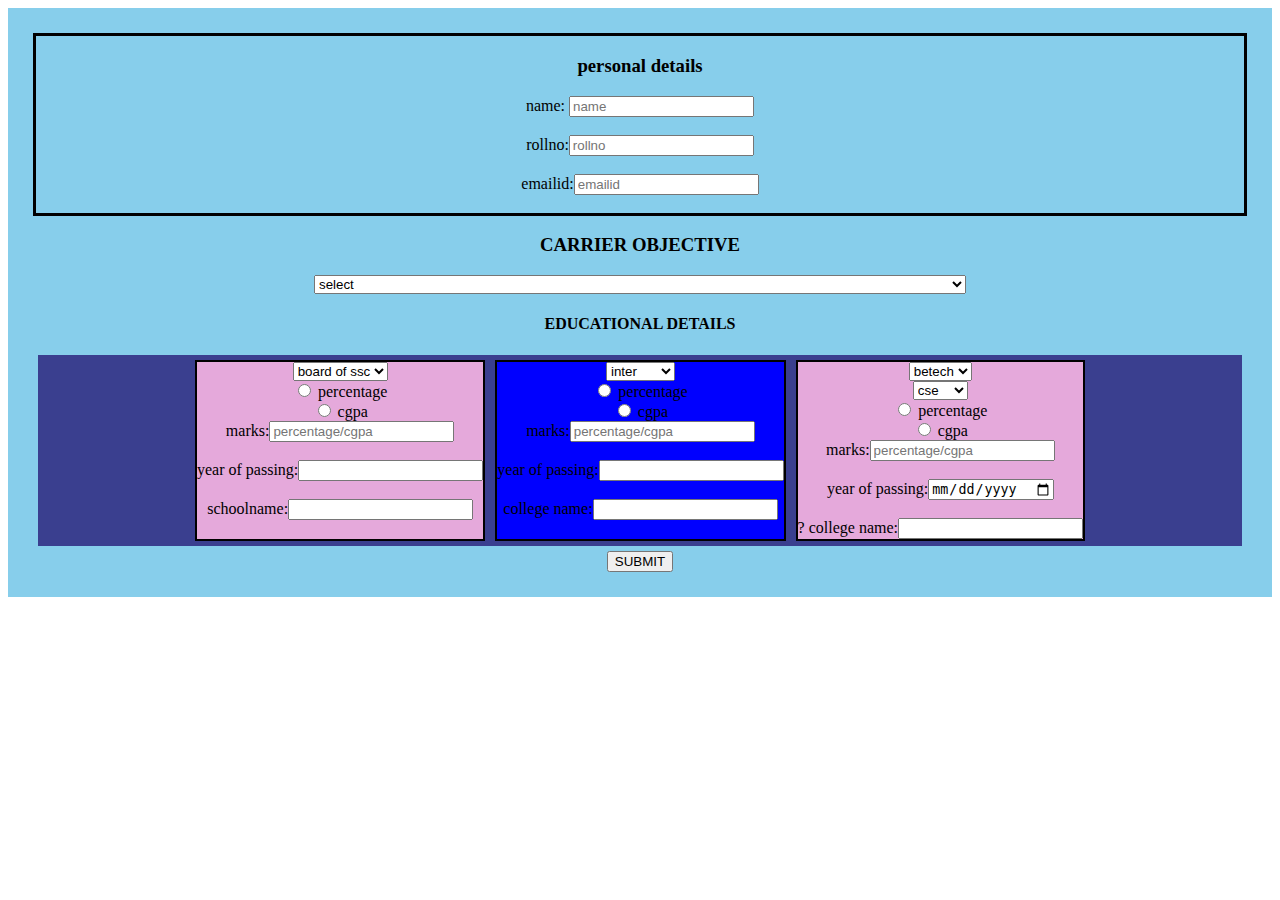
<file: index.html>
<!DOCTYPE html>
<html lang="en" dir="ltr">
  <head><link rel="stylesheet" href="index.css">
    <link rel="manifest" href="favicon/manifest.json">
    <meta charset="utf-8">
    <title></title>

  </head>
  <body>
    <form class="" action="index.html" method="post">


<div class="maindiv">
<div class="personal">
  <h3>personal details</h3>
  name: <input type="text" name="name" value=""placeholder="name" id="name"><br><br>
   rollno:<input type="text" name="rollno" value="" placeholder="rollno" id="rollno"><br><br>
     emailid:<input type="text" name="emailid" value=""placeholder="emailid" id="emailid"><br><br>

</div>
<h3>CARRIER OBJECTIVE</h3>
  <select class="co" id="c1" >
    <option value="select">select</option>
    <option value="To secure a challenging position in a reputable organization to expand my learnings, knowledge, and skills.">To secure a challenging position in a reputable organization to expand my learnings, knowledge, and skills.</option>
  </select>
  <h4>EDUCATIONAL DETAILS</h4>
  <div class="main">


  <div class="edudiv1">

      <select class="c1"id="ssc">
  <option value="SSC">board of ssc</option>
  <option value="CBSE">CBSE</option><br>


</select><br>
<input type="radio" name="smarks" value="percentage" id="sscmarks"> percentage<br>
<input type="radio" name="smarks" value="cgpa" id="sscmarks1" > cgpa<br>
marks:<input type="text" name="marks" value=""placeholder="percentage/cgpa" id="sscper" > <br><br>
 year of passing:<input type="text" name="pass" value="" id="sscyop" ><br><br>
 schoolname:<input type="text" name="pass" value=""id="sch" ><br>
 </div>
 <div class="edudiv2">

     <select id="inter">
 <option value="inter">inter</option>
 <option value="diploma">diploma</option><br>


 </select><br>
 <input type="radio" name="imarks" value="percentage" id="intmks"> percentage<br>
 <input type="radio" name="imarks" value="cgpa" id="intmks1"> cgpa<br>
 marks:<input type="text" name="marks" value=""placeholder="percentage/cgpa"id="intper" > <br><br>
 year of passing:<input type="text" name="pass" value="" id="intyop"><br><br>
 college name:<input type="text" name="pass" value="" id="intcol"><br>
 </div>
 <div class="edudiv3" >
 <select id="course">

   <option value="betech">betech</option>
   <option value="MBA">MBA</option>
   <option value="mtech">mtech</option>
   <option value="mca">mca</option>
 </select><br>
 <select id="branch">
 <option value="cse">cse</option>
 <option value="eee">eee</option>
 <option value="mech">mech</option>
 <option value="ece">ece</option>
 <option value="civil">civil</option>
 </select><br>
 <input type="radio" name="bmarks" value="percentage" id="bmks"> percentage<br>
 <input type="radio" name="bmarks" value="cgpa" id="bmks1" > cgpa<br>
 marks:<input type="text" name="marks" value="" placeholder="percentage/cgpa" id="bper"> <br><br>
 year of passing:<input type="date" name="pass" value="" id="byop" ><br><br>?
 college name:<input type="text" name="col" value="" id="bcol"><br>
 </div>
</div>
<button type="button" name="button" onclick="getdetails()">SUBMIT</button>

    </div>








    </form>


  </body>
  <script type="text/javascript" src="main.js">


  </script>
  <script >
  if ('serviceWorker' in navigator) {
    navigator.serviceWorker.register("service.js");
console.log(" serviceWorker registered success.....!");
  }
  err=>{
    console.log("error occured");
  }

  </script>
</html>
</file>
<file: index.css>
.main{
  display: flex;
  justify-content: center;
  margin: 5px;
  box-sizing: border-box;
background:#3A3F8F;
}
.edudiv1,.edudiv2,.edudiv3{
  border: 2px solid #000;
  margin:5px;

}
.maindiv{
  background: skyblue;
  text-align: center;
  padding: 2%;

}
.edudiv1{
  background: #E5A9DB;
  text-align: center;

}
.edudiv2{
  background: blue;
    text-align: center;
}
.edudiv3{
  background:  #E5A9DB;
    text-align: center;
}
.personal{
  margin-bottom:1%;
  border: solid #000;
}
</file>
